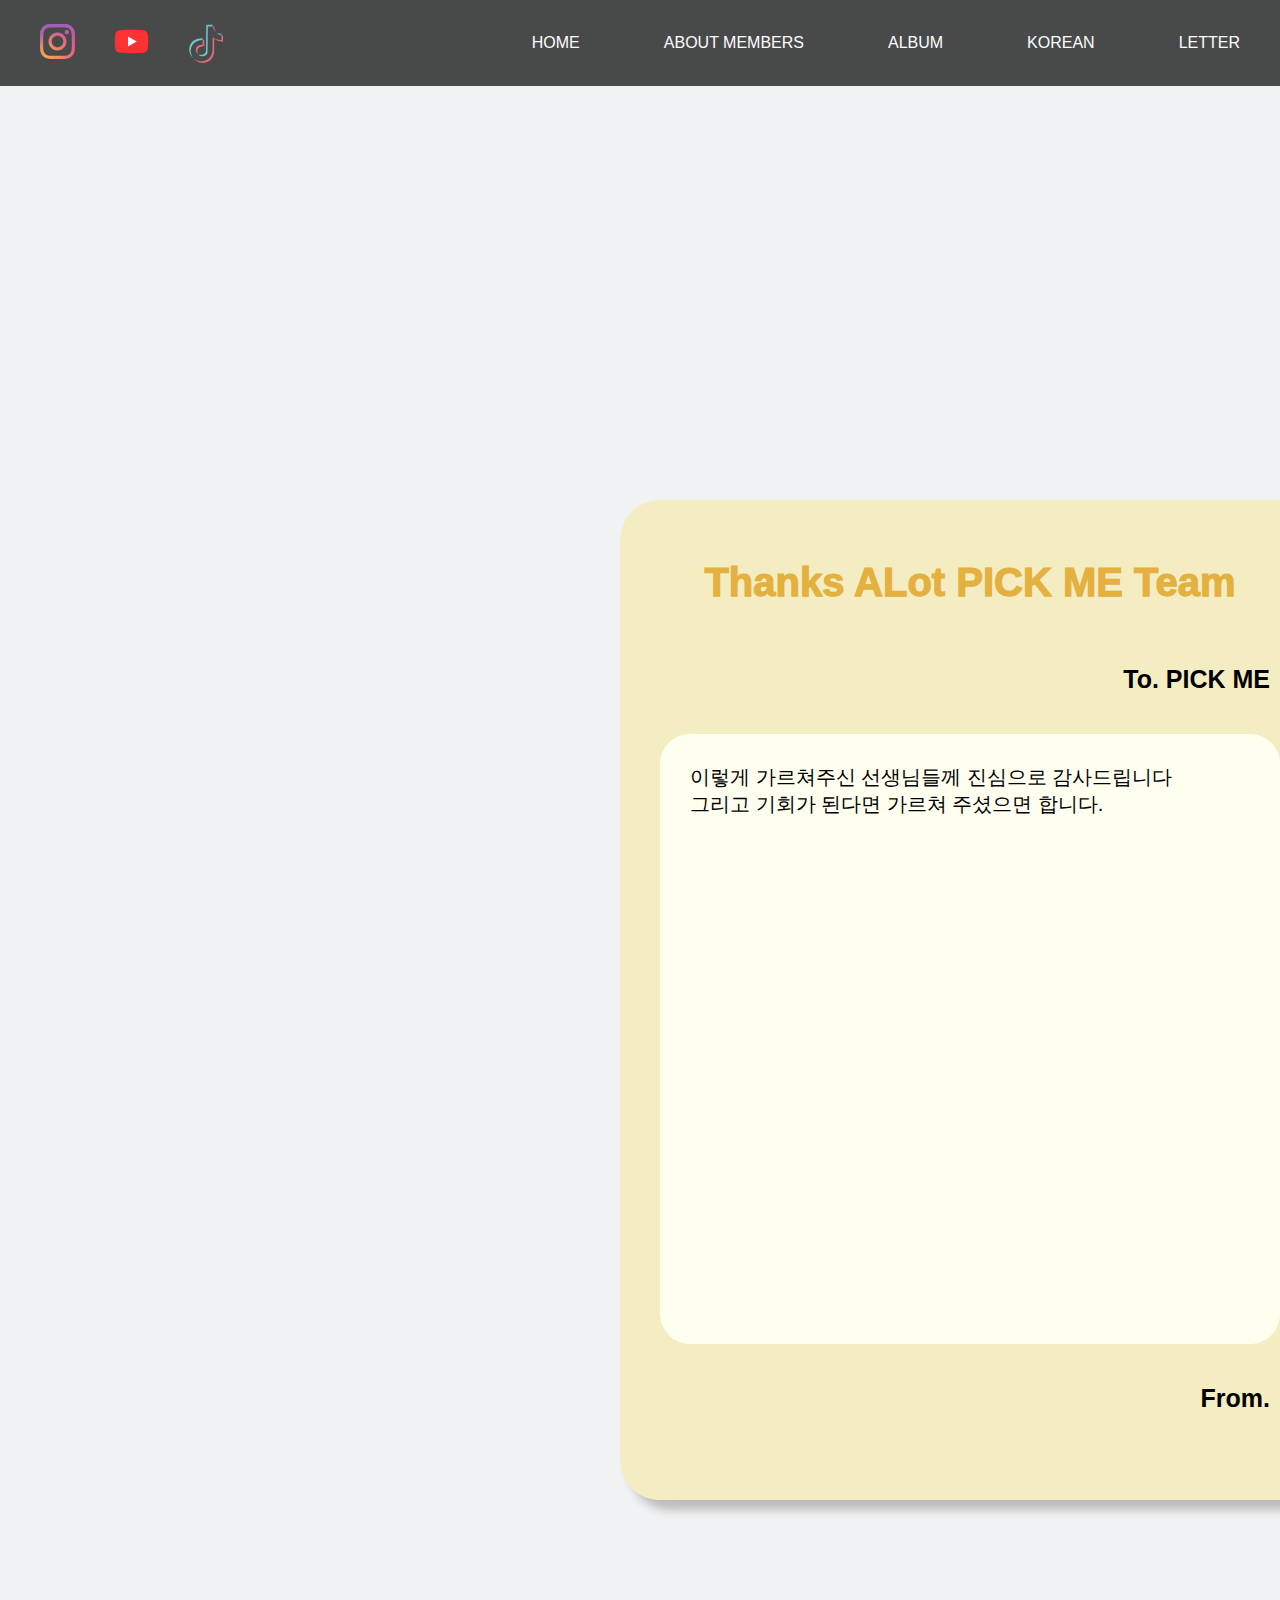
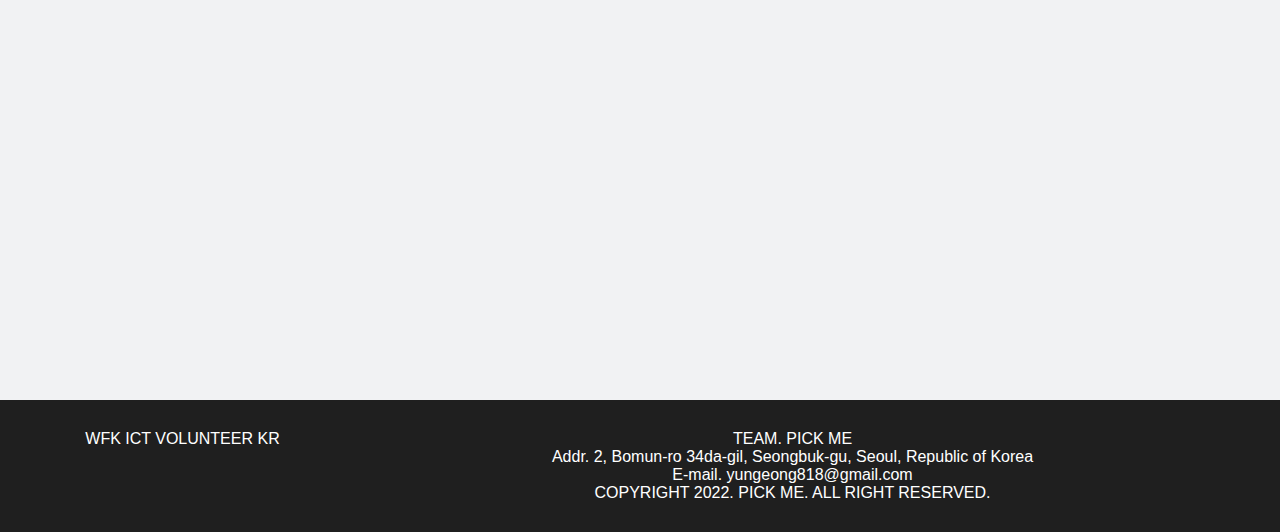
<file: letter.html>
<!DOCTYPE html>
<html lang="en">
<head>
    <link href="https://fonts.google.com/specimen/Quicksand#standard-styles" rel="stylesheet">
    <link rel="stylesheet" type="text/css" href="style_letter.css">
    <title>LETTER</title>
</head>
<body>
    <div class="wrap">
        <div class="intro_bg">
          <div class="header">
            <div class="snsArea">
              
                <ul class="logo">
                  <li>
                    <div class="insta_img">
                      <a href="https://www.instagram.com"><img src="image/insta_logo.svg" width="35" height="auto"></a>
                    </div>
                  </li>
                  <li>
                      <div class="youtube_img">
                        <a href="https://www.youtube.com"><img src="image/youtube_logo.svg" width="auto" height="35"></a>
                      </div>
                  </li>
                  <li>
                      <div class="tiktok_img">
                        <a href="https://www.tiktok.com"><img src="image/tiktok_logo.svg" width="35" height="auto"></a>
                      </div>
                  </li>
                   
                </ul>
            </div>
            <ul class="nav">
              <li><a href="home.html" class="home">HOME</a></li>
              <li><a href="#" class="about">ABOUT MEMBERS</a></li>
              <li><a href="#" class="album">ALBUM</a></li>
              <li><a href="#" class="korean">KOREAN</a></li>
              <li><a href="letter.html" class="letter">LETTER</a></li>
          
            </ul>
          </div>

          <!-- letter -->

          <div class="want_to_say">
            <div class="letter_title">
                Thanks ALot PICK ME Team
                
            </div>       
            <div class="letter_to">To. PICK ME</div>
            <div class="letter_contents">
              이렇게 가르쳐주신 선생님들께 진심으로 감사드립니다<br>
              그리고 기회가 된다면 가르쳐 주셨으면 합니다.
              
            </div> 
            <div class="letter_from">From. <!--Please write down your name--></div>
         </div>



        </div>

      

        <!-- footer -->

        <div class="footer">
            <div>WFK ICT VOLUNTEER KR</div>
          
            <div>
              TEAM. PICK ME <br>
              Addr. 2, Bomun-ro 34da-gil, Seongbuk-gu, Seoul, Republic of Korea<br>
              E-mail. yungeong818@gmail.com <br>
              COPYRIGHT 2022. PICK ME. ALL RIGHT RESERVED.
            </div>
          </div>




    </div>
</body>
</html>
</file>
<file: style_letter.css>
*{
    font-family: sans-serif;
    list-style: none;
    text-decoration: none;
    border-collapse: collapse;
    margin:0px;
    padding: 0px;
    color: #000;
  }
  


/* --- */


  .intro_bg{
    background-color: #f1f2f3;
    width: 100%;
    height: 1500px;
    position: relative;
    padding-bottom : 500px;
  }
  
  .header{
    width:100%;
    margin:auto;
    display:flex;
    height: 86px;
    background: #1f1f1f;
    opacity: 0.8;
    position: fixed;
    top: 0;
    z-index: 100;
   
  }
  .snsArea{
    
    margin-top:24px;
  }
  .logo {
    border:none;
    width:250px;
    height:auto;
    padding-left:10px;
    
  }
  
  .logo > li {float: left; margin-left:30px;}
  
  
  .nav{
    display: flex;
    justify-content: flex-end;
    width:calc(1280px - 300px);
    line-height: 86px;
  }
  .nav > li {
    margin-left:84px;
  }
  
  .nav > li > a {
    color: #fff;
  }
  
  
  
  
  .home:hover {
    font-weight : 1000;
}
.about:hover{
    font-weight : 1000;
}
.album:hover{
    font-weight : 1000;
}
.letter:hover{
    font-weight : 1000;
  }
.korean:hover{
    font-weight: 1000;
}
  
  
.home:active  {
    font-weight : 1000;
    color:navy;
}
.about:active {
    font-weight : 1000;
    color:navy;
}
.album:active {
    font-weight : 1000;
    color:navy;
}
.letter:active {
    font-weight : 1000;
    color:navy;
  }
.letter:active {
    font-weight : 1000;
    color:navy;
  }
  

/*letter*/

.want_to_say {
    background-color: rgba(245, 236, 185, 0.842);
    left : 620px;
    top : 500px;

    width : 700px;
    height : 1000px;
    position : absolute ; 
    z-index: 70;
    color : black ;
    border-radius: 40px;
    box-shadow : 10px 10px 10px #130f0f3d;
}

.letter_title{
    position : relative;
    font-size: 40px;
    font-weight: 1000;
    text-align: center;
    margin : 60px;
    color: rgb(228, 176, 63);
}

.letter_to { 
    text-align: right;
    padding-right: 50px;
    font-size: 25px;
    font-weight: 600;
}

.letter_contents{
    background-color: ivory;
    height: 55%;
    position : relative;
    font-size: 20px;
    text-align: left;
    margin : 40px;
    padding : 30px;
    border-radius: 30px;
    
}

.letter_from { 
   
    text-align: right;
    padding-right: 50px;
    font-size: 25px;
    font-weight: 600;
}






  /* footer */

.footer{
    display: flex;
    background: #1f1f1f;
    padding:30px;
  }
  .footer > div:first-child {
    flex:3;
    text-align: center;
    color: #fff;
  }
  .footer > div:last-child {
    flex:9;
    text-align: center;
    color: #fff;
  }
</file>
